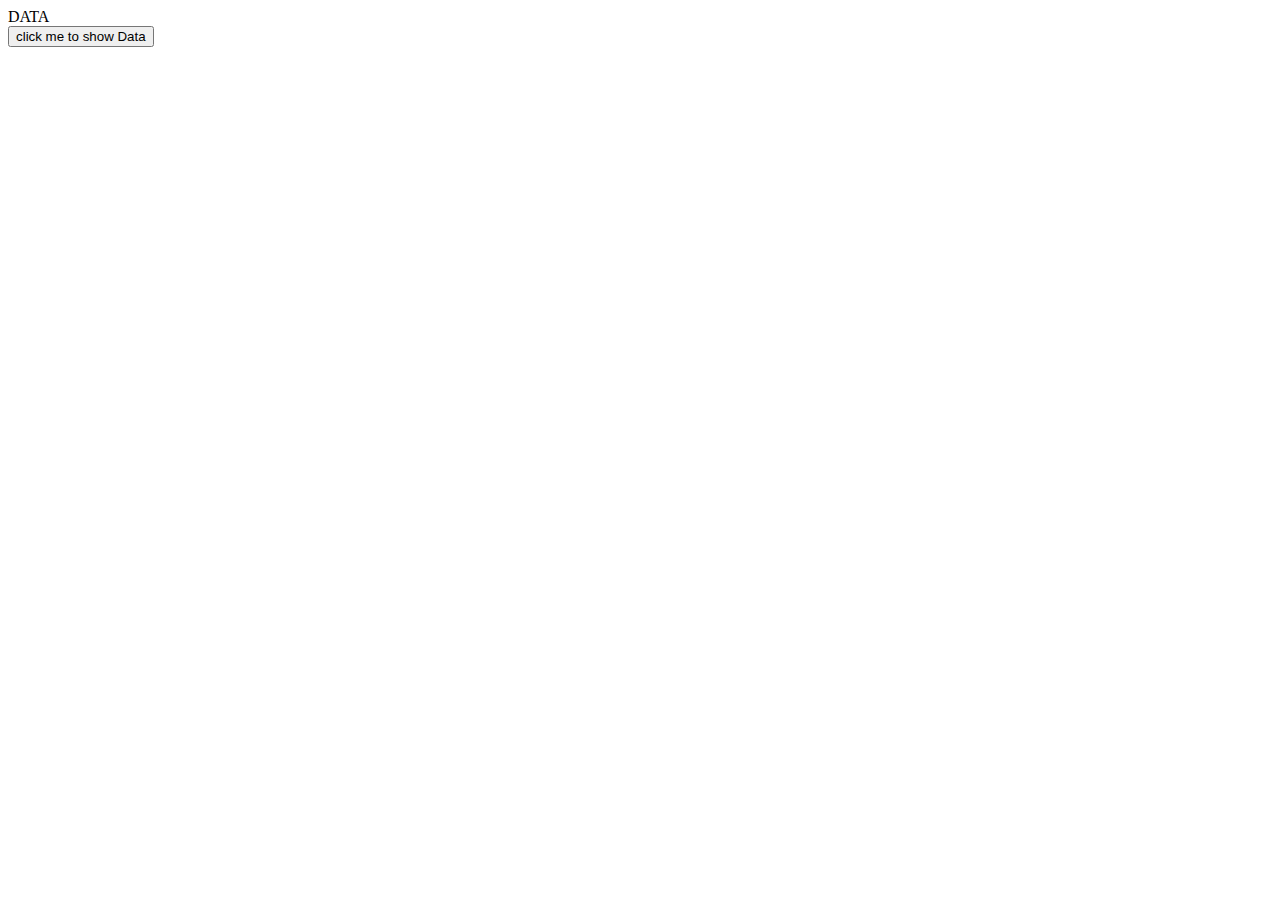
<file: w3school.test/index.html>
<!DOCTYPE html>
<html lang="en">
<head>
    <meta charset="UTF-8">
    <meta name="viewport" content="width=device-width, initial-scale=1.0">
    <title>Document</title>
</head>
<body>
DATA 
<br>

<button onClick="document.getElementById('data').innerHTML=Date()"> click me to show Data</button>
<h1 id="data"></h1>
    

    <script sre="index.js"></script>
</body>
</html>
</file>
